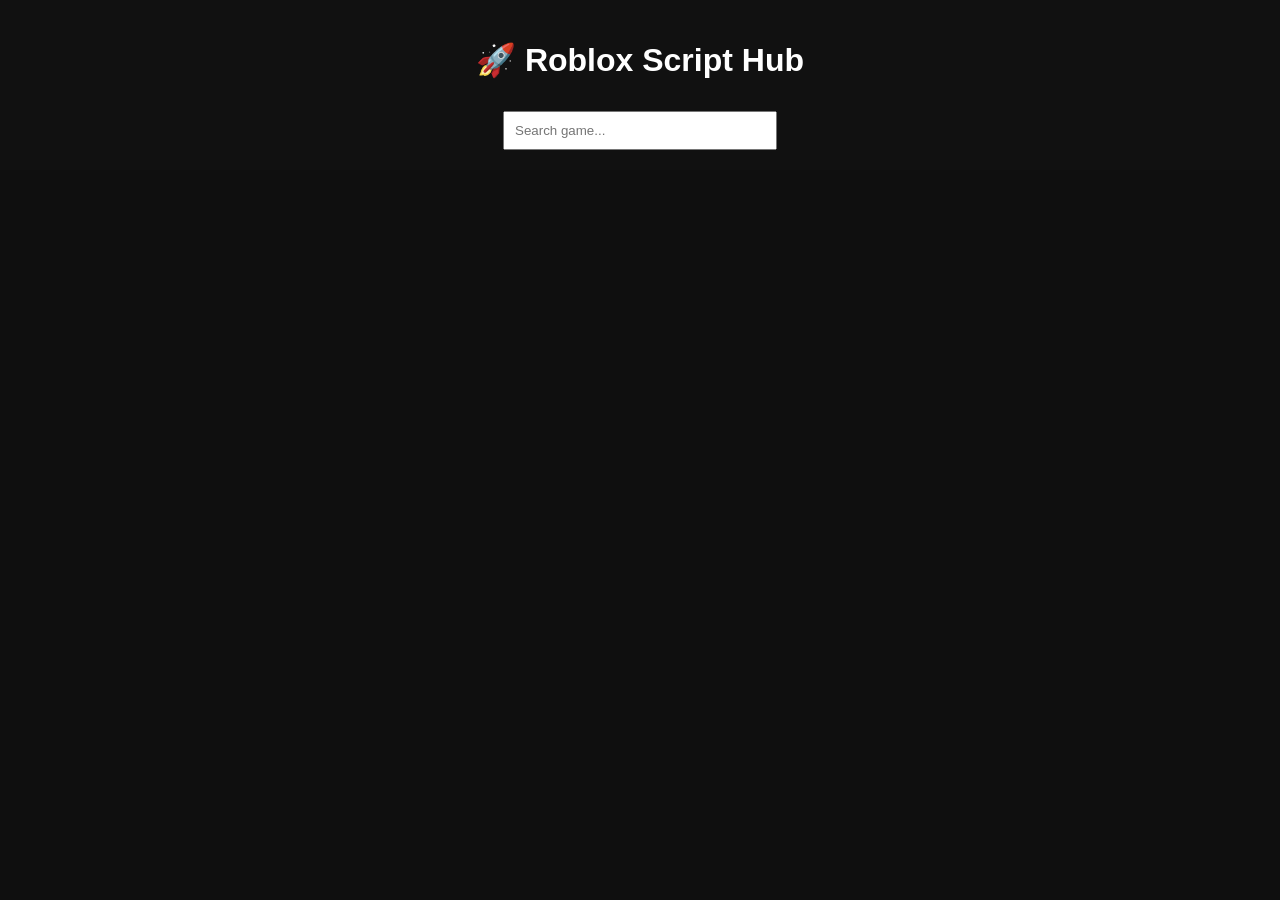
<file: index.html>
<!DOCTYPE html>
<html>
<head>
<meta charset="UTF-8">
<title>Roblox Script Hub</title>
<link rel="stylesheet" href="style.css">
</head>
<body>

<header>
<h1>🚀 Roblox Script Hub</h1>
<input id="search" placeholder="Search game...">
</header>

<div id="games" class="grid"></div>

<script src="main.js"></script>
</body>
</html>
</file>
<file: style.css>
body{
background:#0f0f0f;
color:white;
font-family:Arial;
margin:0;
}

header{
background:#111;
padding:20px;
text-align:center;
}

input{
padding:10px;
width:250px;
margin-top:10px;
}

.grid{
display:grid;
grid-template-columns:repeat(auto-fit,minmax(250px,1fr));
gap:20px;
padding:40px;
}

.card{
background:#1b1b1b;
padding:15px;
border-radius:10px;
transition:0.2s;
text-align:center;
}

.card:hover{
transform:scale(1.05);
}

img{
width:100%;
border-radius:8px;
}

button{
background:#ff2a2a;
border:none;
color:white;
padding:10px;
margin-top:10px;
cursor:pointer;
}

textarea{
width:100%;
height:120px;
}
</file>
